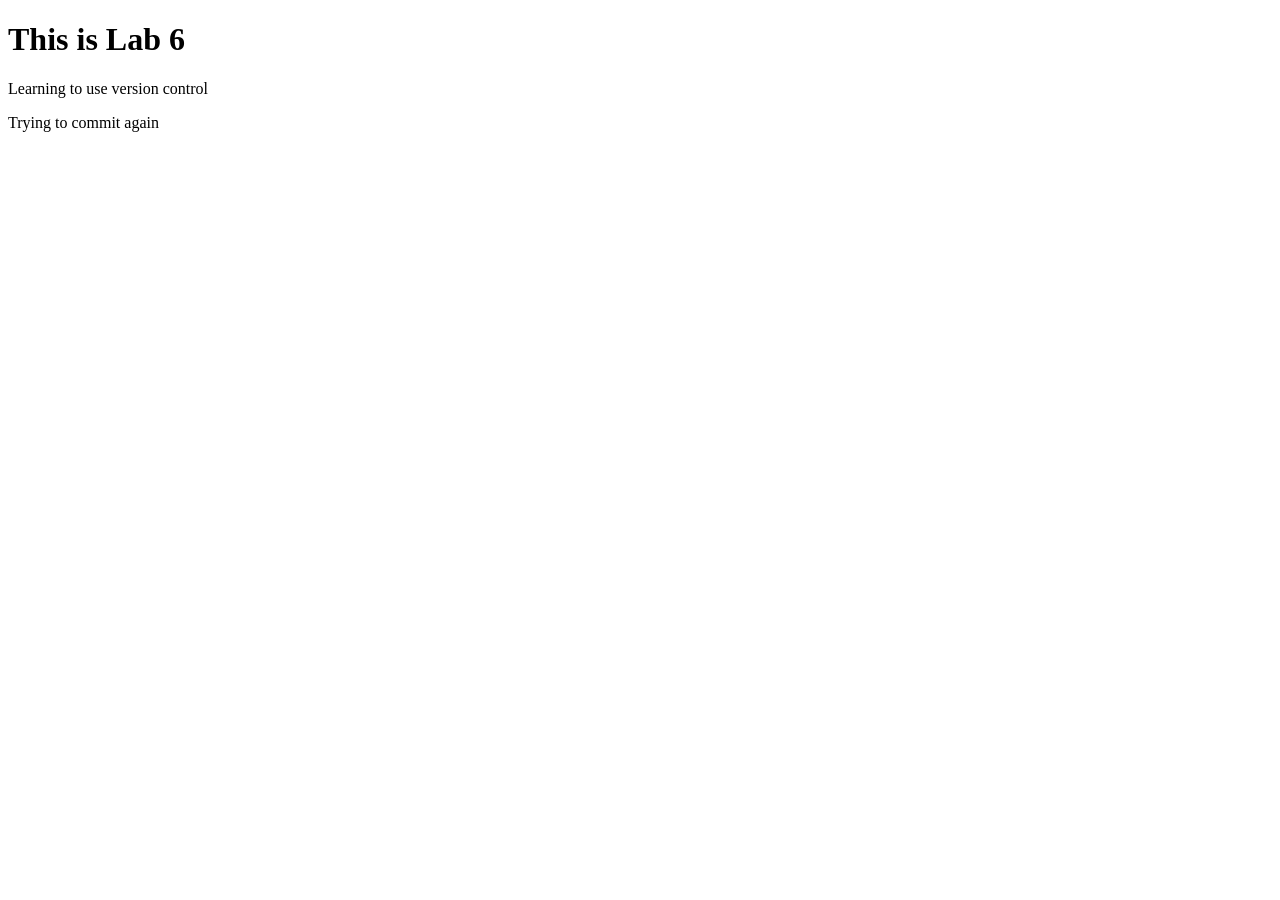
<file: index.html>
<!DOCTYPE html>
<html lang="en">
<head>
    <meta charset="UTF-8">
    <meta name="viewport" content="width=device-width, initial-scale=1.0">
    <title> Lab 6 - Version Control </title>
</head>
<body>
    
    <h1> This is Lab 6 </h1>
    <p> Learning to use version control </p>

    <p> Trying to commit again </p>
</body>
</html>
</file>
